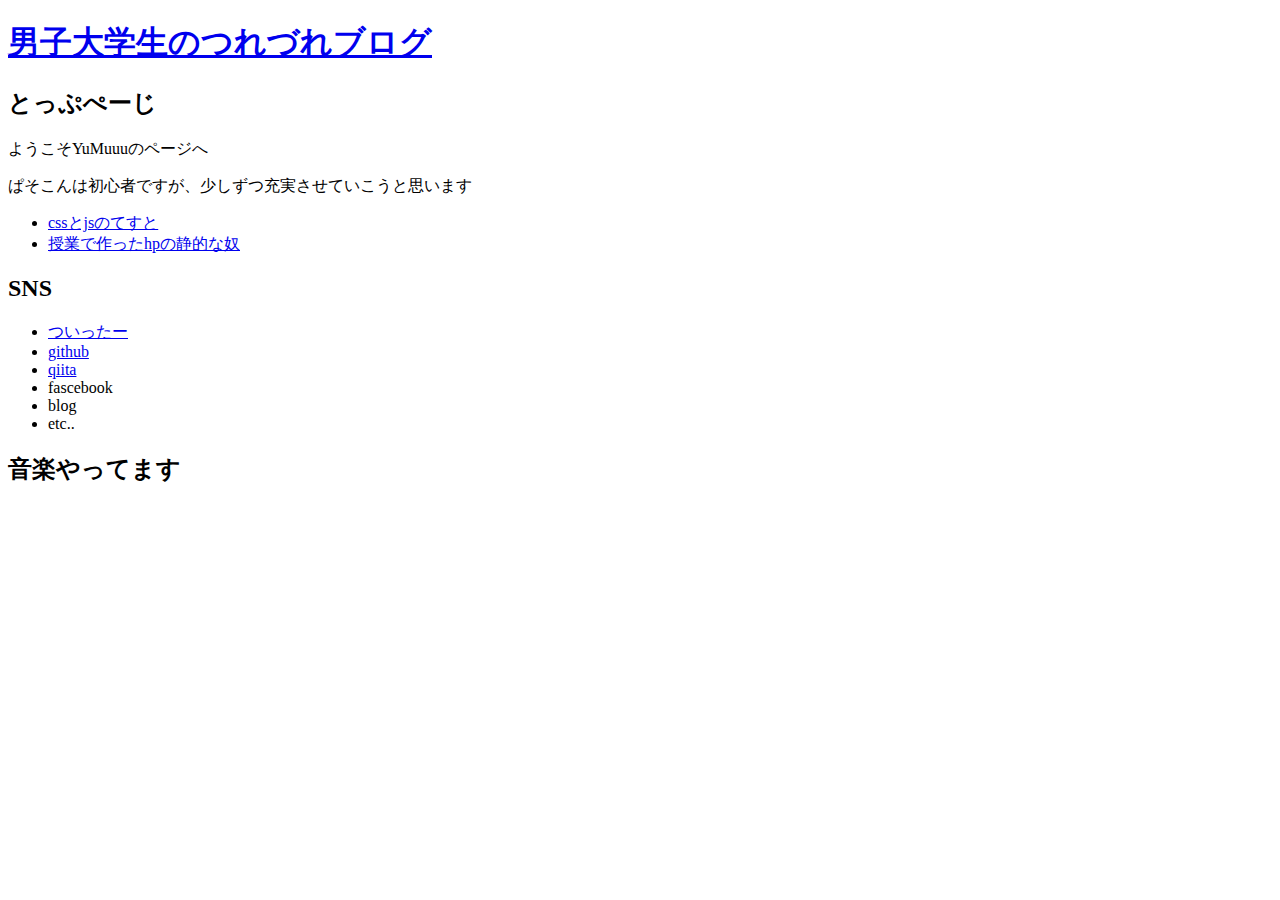
<file: src/dir/index.html>
<!DOCTYPE html>
<html lang="ja">
<head>
    <meta charset="UTF-8">
    <title>index</title>
</head>
<body>

<header>
    <h1><a href="https://github.com/YuMuuu/scala-httpserver">男子大学生のつれづれブログ</a></h1>
</header>

<section>
    <h2>とっぷぺーじ</h2>
    <p>ようこそYuMuuuのページへ</p>
    <p>ぱそこんは初心者ですが、少しずつ充実させていこうと思います</p>
    <ul type="disc">
        <li><a href="./sample/index.html">cssとjsのてすと</a></li>
        <li><a href="./TDD/index.html">授業で作ったhpの静的な奴</a></li>
    </ul>

    <h2>SNS</h2>
    <ul type="disc">
        <li><a href="https://twitter.com/LemonKing_">ついったー</a></li>
        <li><a href="https://github.com/YuMuuu">github</a></li>
        <li><a href="https://qiita.com/YouMuuu">qiita</a></li>
        <li>fascebook</li>
        <li>blog</li>
        <li>etc..</li>
    </ul>
    <h2>音楽やってます</h2>
    <iframe width="100%" height="300" scrolling="no" frameborder="no" allow="autoplay"
            src="https://w.soundcloud.com/player/?url=https%3A//api.soundcloud.com/tracks/347938173&color=%23ff5500&auto_play=false&hide_related=false&show_comments=true&show_user=true&show_reposts=false&show_teaser=true&visual=true"></iframe>

</section>
<footer>
</footer>
</body>
</html>
</file>
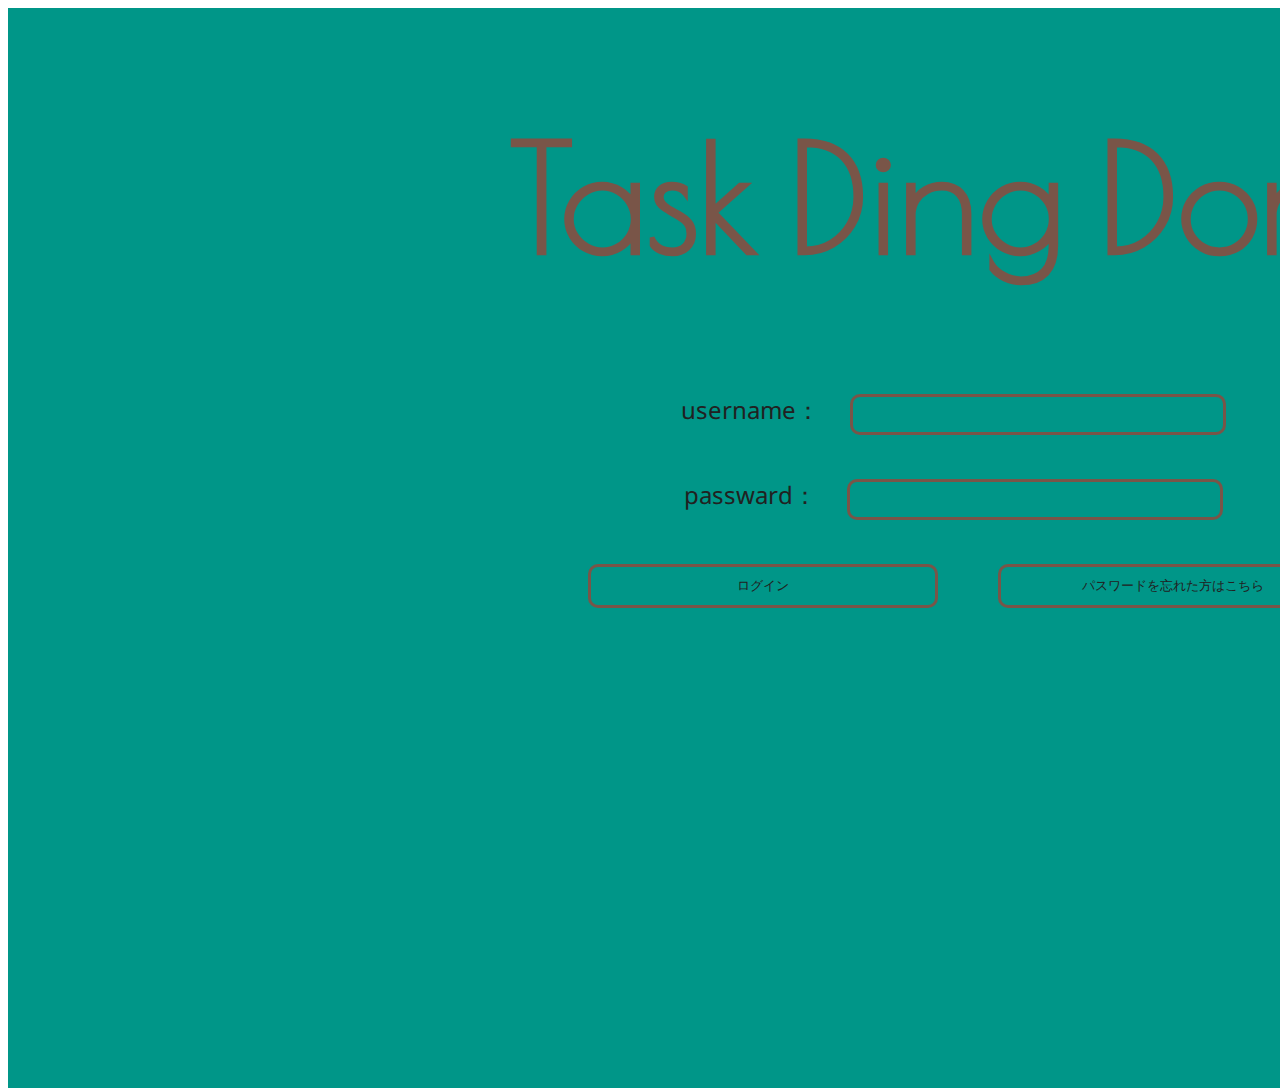
<file: src/dir/TDD/index.html>
<!DOCTYPE html>
<html>
<head>
<title>TDD</title>
<meta charset="utf-8">
<link rel="stylesheet" href="TDD.css">
</head>
<body>
	<div class="index">
		<h1>Task Ding Dong</h1>
		<form action="">
			<p>
				username：<input type="text" name="id" size="40">
			</p>
			<p>
				passward：<input type="text" name="pw" size="40">
			</p>
			<p>
				<input type="submit" value="ログイン"><input type="submit"
					value="パスワードを忘れた方はこちら">
			</p>
		</form>
	</div>
</body>
</html>
</file>
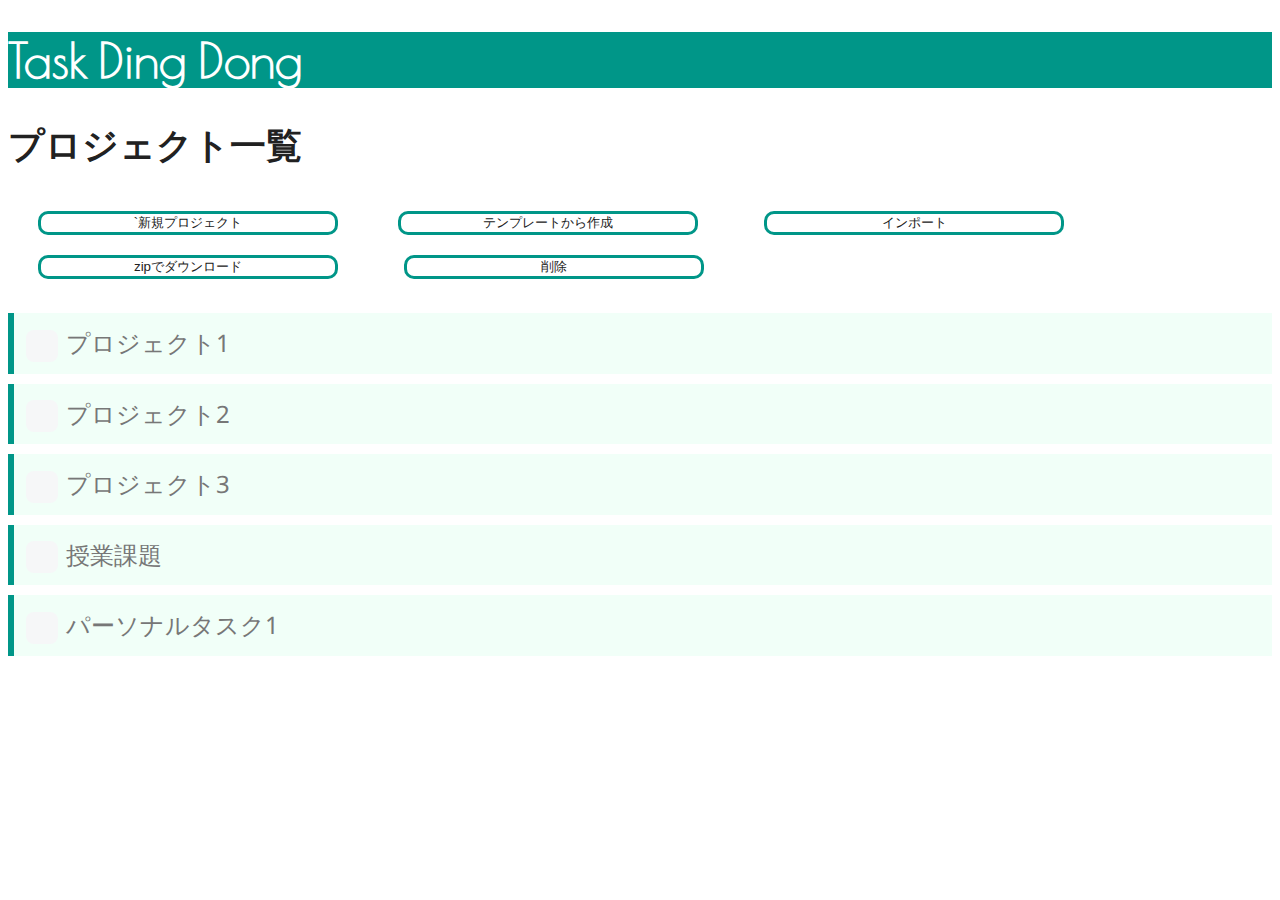
<file: src/dir/TDD/project.html>
<!DOCTYPE html>
<html>
<head>
<title>TDD</title>
<meta charset="utf-8">
<link rel="stylesheet" href="TDD.css">
</head>
<body>
	<div class="title">
		<h1>Task Ding Dong</h1>
	</div>
	<h2>プロジェクト一覧</h2>
	<form action="">
		<p>
			<input type="submit" value="`新規プロジェクト"><input type="submit"
				value="テンプレートから作成"> <input type="submit" value="インポート"><input
				type="submit" value="zipでダウンロード"> <input type="submit"
				value="削除">
		</p>
	</form>

	<nav>
		<ul>
			<li><input type="checkbox" name="" value=""> <a href="">プロジェクト1</a></li>
			<li><input type="checkbox" name="" value=""> <a href="">プロジェクト2</a></li>
			<li><input type="checkbox" name="" value=""> <a href="">プロジェクト3</a></li>
			<li><input type="checkbox" name="" value=""> <a href="">授業課題</a></li>
			<li><input type="checkbox" name="" value=""> <a href="">パーソナルタスク1</a></li>
		</ul>
	</nav>
</body>
</html>
</file>
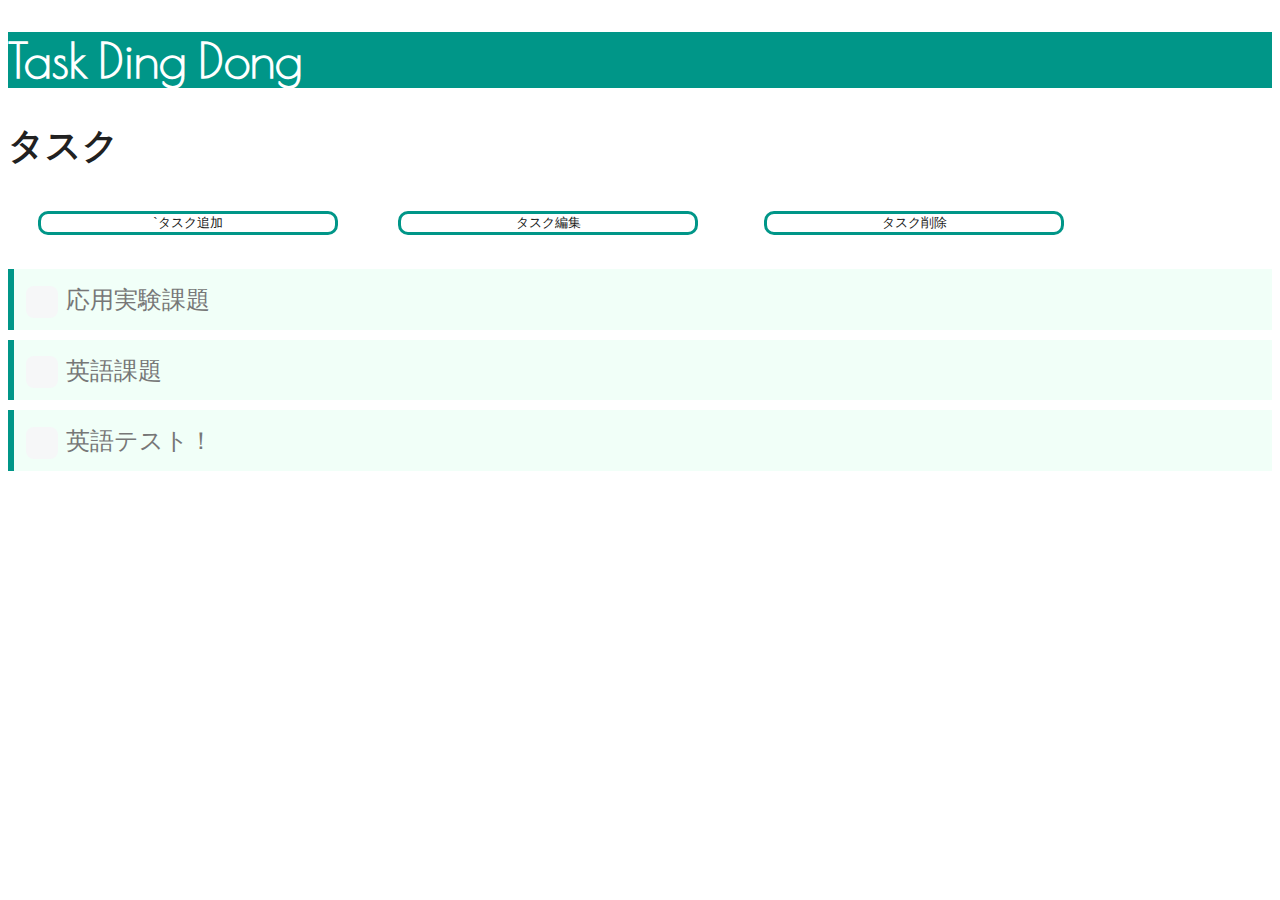
<file: src/dir/TDD/task.html>
<!DOCTYPE html>
<html>
<head>
<title>TDD</title>
<meta charset="utf-8">
<link rel="stylesheet" href="TDD.css">
</head>
<body>
	<div class="title">
		<h1>Task Ding Dong</h1>
	</div>
	<h2>タスク</h2>
	<form action="">
		<p>
			<input type="submit" value="`タスク追加"><input type="submit"
				value="タスク編集"> <input type="submit" value="タスク削除">
		</p>
	</form>

	<nav>
		<ul>
			<li><input type="checkbox" name="" value=""> <a href="">応用実験課題</a></li>
			<li><input type="checkbox" name="" value=""> <a href="">英語課題</a></li>
			<li><input type="checkbox" name="" value=""> <a href="">英語テスト！</a></li>
		</ul>
	</nav>
</body>
</html>
</file>
<file: src/dir/TDD/TDD.css>
@import
	url("http://yui.yahooapis.com/3.18.1/build/cssreset/cssreset-min.css");
/*reset.css*/
@import url("https://fonts.googleapis.com/css?family=Poiret+One" );
/*ロゴ*/
@import url("https://fonts.googleapis.com/css?family=Noto+Sans");
/*文章*/
body {
	font-family: 'Noto Sans', sans-serif;
	font-size: 24px;
	color: #212121;
}

h1 {
	font-family: 'Poiret One', cursive;
	color: #FFFFFF;
}

input {
	margin: 0;
	padding: 0;
	background: none;
	border: none;
	border-radius: 0;
	outline: none;
	-webkit-appearance: none;
	-moz-appearance: none;
	-webkit-border-radius: 10px;
	-moz-border-radius: 10px;
}

input[type="submit"] {
	min-width: 300px;
	margin: 10px 30px;
	border: medium solid #009688;
	color: #212121;
}

input[type="checkbox"] {
	margin: 0 2px 0 0;
	padding: 16px 16px 16px 16px;
	border-radius: 8px;
	vertical-align: middle;
	background: #f6f7f8;
	cursor: pointer;
}

input[type="checkbox"]:hover {
	background-color: #e2edd7;
}


input[type="checkbox"]:checked {
	margin: 8px 10px 8px 8px;
	padding: 8px 8px 8px 8px;
	background-color: #009688;
	border-radius: 16px;
}


.index {
	position: absolute;
	/*left: 50%;*/
	/*top: 25%;*/
	/*transform: translate(-50%, -50%);*/
	min-height: 1080px;
	min-width: 1920px;
	text-align: center;
	background-color: #009688;
}

div.index h1 {
	color: #795548;
	font-size: 150px;
}

div.index input {
	margin: 10px 30px;
	min-width: 350px;
	padding: 10px;
	border: medium solid #795548;
}

.title {
	background-color: #009688;
	min-width: 100%;
}

a {
	text-decoration: none;
}

a:link {
	color: #212121;
}

a:visited {
	color: #777777;
}

a:hover {
	color: #212121;
}

a:active {
	color: #212121;
}

ul, ol {
	padding: 0;
	position: relative;
}

ul li, ol li {
	color: #2d8fdd;
	border-left: solid 6px #009688; /*左側の線*/
	background: #f1fff8; /*背景色*/
	margin-bottom: 10px; /*下のバーとの余白*/
	line-height: 1.5;
	padding: 0.5em;
	list-style-type: none !important;
}
</file>
